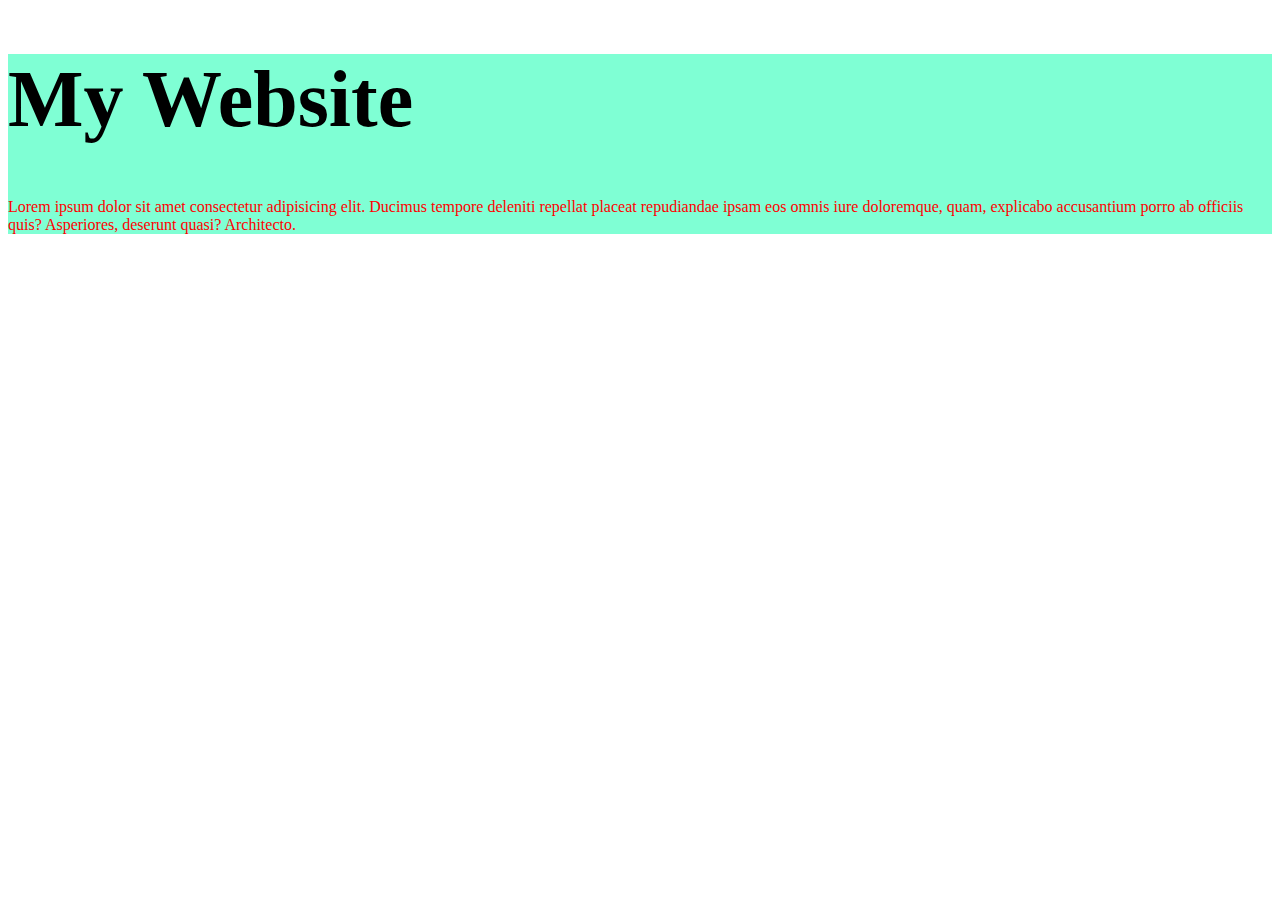
<file: index.html>
<!DOCTYPE html>
<html>

<head>
    <meta charset="utf-8">
    <meta http-equiv="X-UA-Compatible" content="IE=edge">
    <title></title>
    <meta name="description" content="">
    <meta name="viewport" content="width=device-width, initial-scale=1">
    <link rel="stylesheet" href="css/main.css">
</head>

<body>
    <header>
        <h1>My Website</h1>
        <p>Lorem ipsum dolor sit amet consectetur adipisicing elit. Ducimus tempore deleniti repellat placeat
            repudiandae ipsam eos omnis iure doloremque, quam, explicabo accusantium porro ab officiis quis? Asperiores,
            deserunt quasi? Architecto.</p>
    </header>
    <script src="" async defer></script>
</body>

</html>
</file>
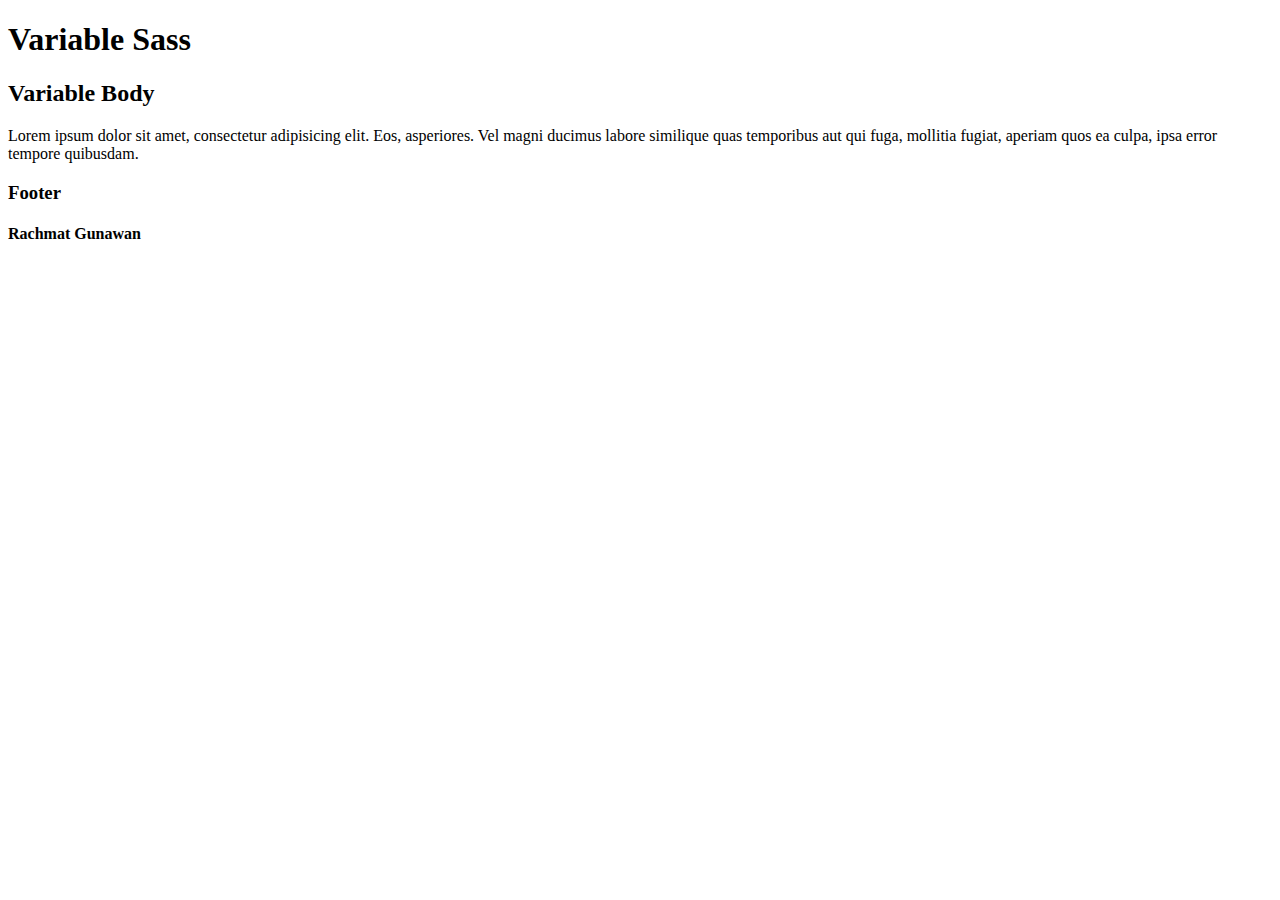
<file: comment.html>
<!DOCTYPE html>

<html>

<head>
    <meta charset="utf-8">
    <meta http-equiv="X-UA-Compatible" content="IE=edge">
    <title>Variable</title>
    <meta name="description" content="">
    <meta name="viewport" content="width=device-width, initial-scale=1">
    <link rel="stylesheet" href="css/comment.css">
</head>

<body>
    <div class="container">
        <div class="header">
            <h1>Variable Sass</h1>
        </div>
        <h2>Variable Body</h2>
        <p>
            Lorem ipsum dolor sit amet, consectetur adipisicing elit. Eos, asperiores. Vel magni ducimus labore
            similique quas temporibus aut qui fuga, mollitia fugiat, aperiam quos ea culpa, ipsa error tempore
            quibusdam.
        </p>
        <h3>Footer</h3>
        <h4>Rachmat Gunawan</h4>
    </div>


</body>

</html>
</file>
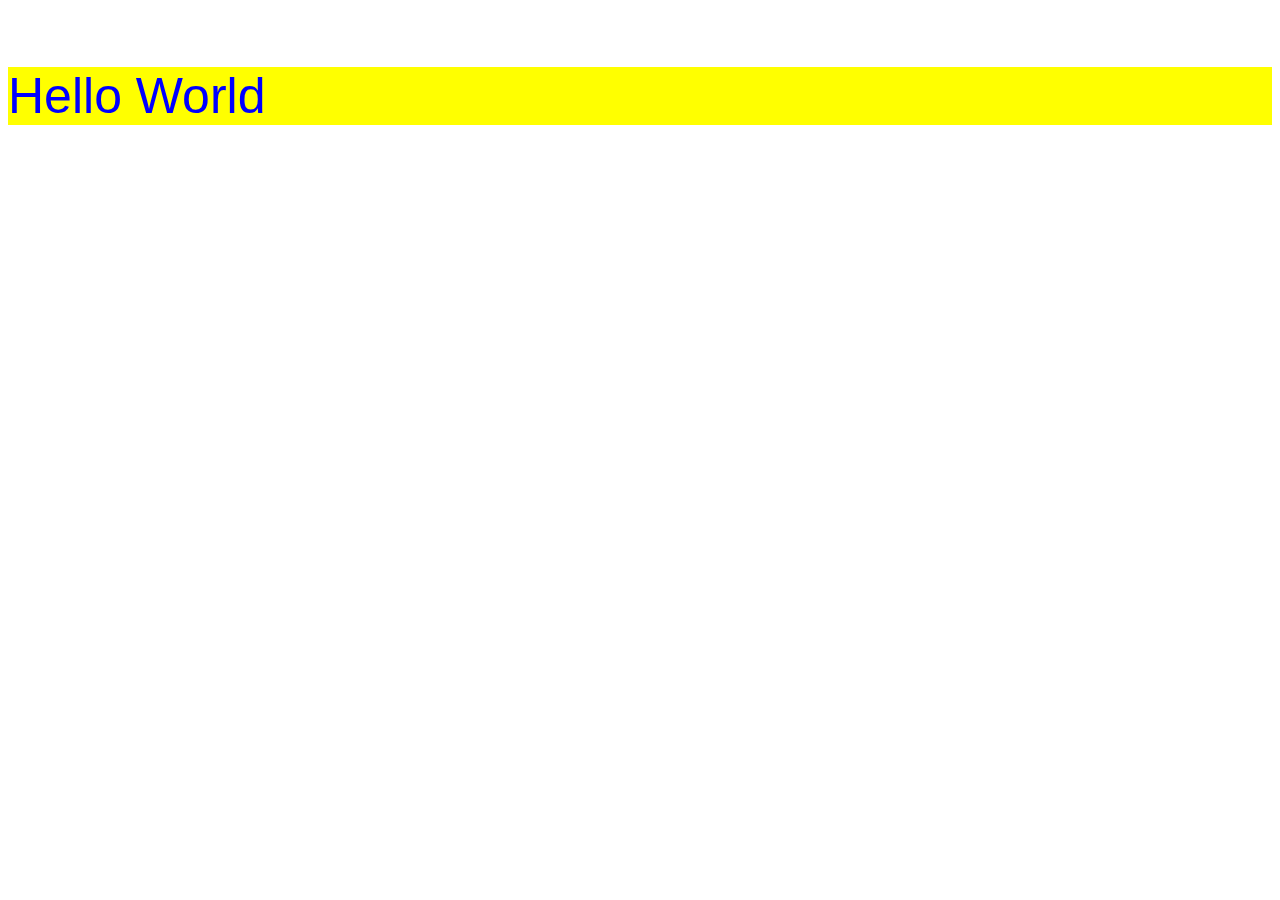
<file: hello_world.html>
<!DOCTYPE html>
<html>

<head>
    <meta charset="utf-8">
    <meta http-equiv="X-UA-Compatible" content="IE=edge">
    <title></title>
    <meta name="description" content="">
    <meta name="viewport" content="width=device-width, initial-scale=1">
    <link rel="stylesheet" href="css/hello.css">
</head>

<body>
    <header>
        <h1></h1>Hello World</h1>
    </header>
    <script src="" async defer></script>
</body>

</html>
</file>
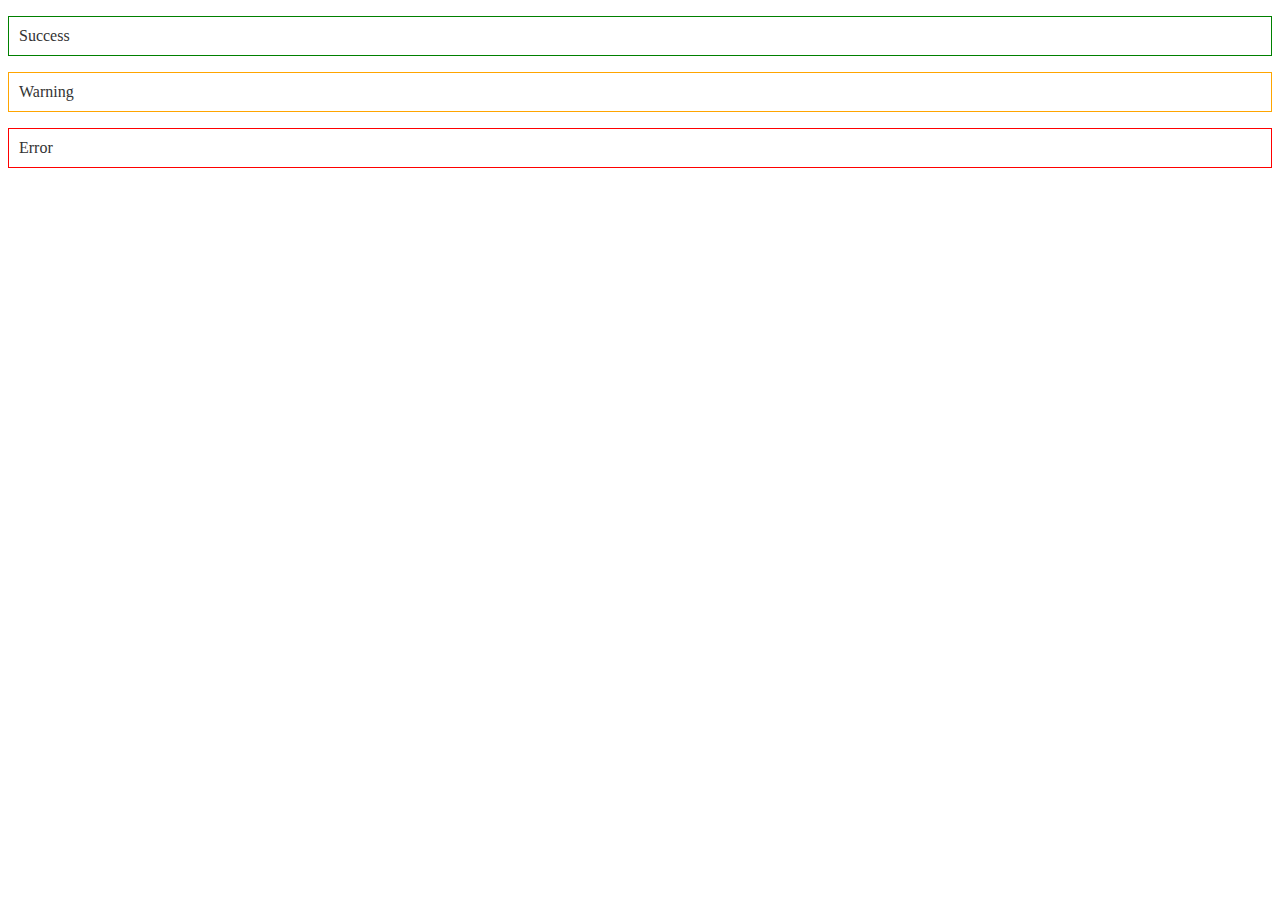
<file: inheritance.html>
<!DOCTYPE html>

<html>

<head>
    <meta charset="utf-8">
    <meta http-equiv="X-UA-Compatible" content="IE=edge">
    <title>Inheritance</title>
    <meta name="description" content="">
    <meta name="viewport" content="width=device-width, initial-scale=1">
    <link rel="stylesheet" href="css/inheritance.css">
</head>

<body>
    <div class="container">
        <div class="message success">Success</div>
        <div class="message warning">Warning</div>
        <div class="message error">Error</div>
    </div>


</body>

</html>
</file>
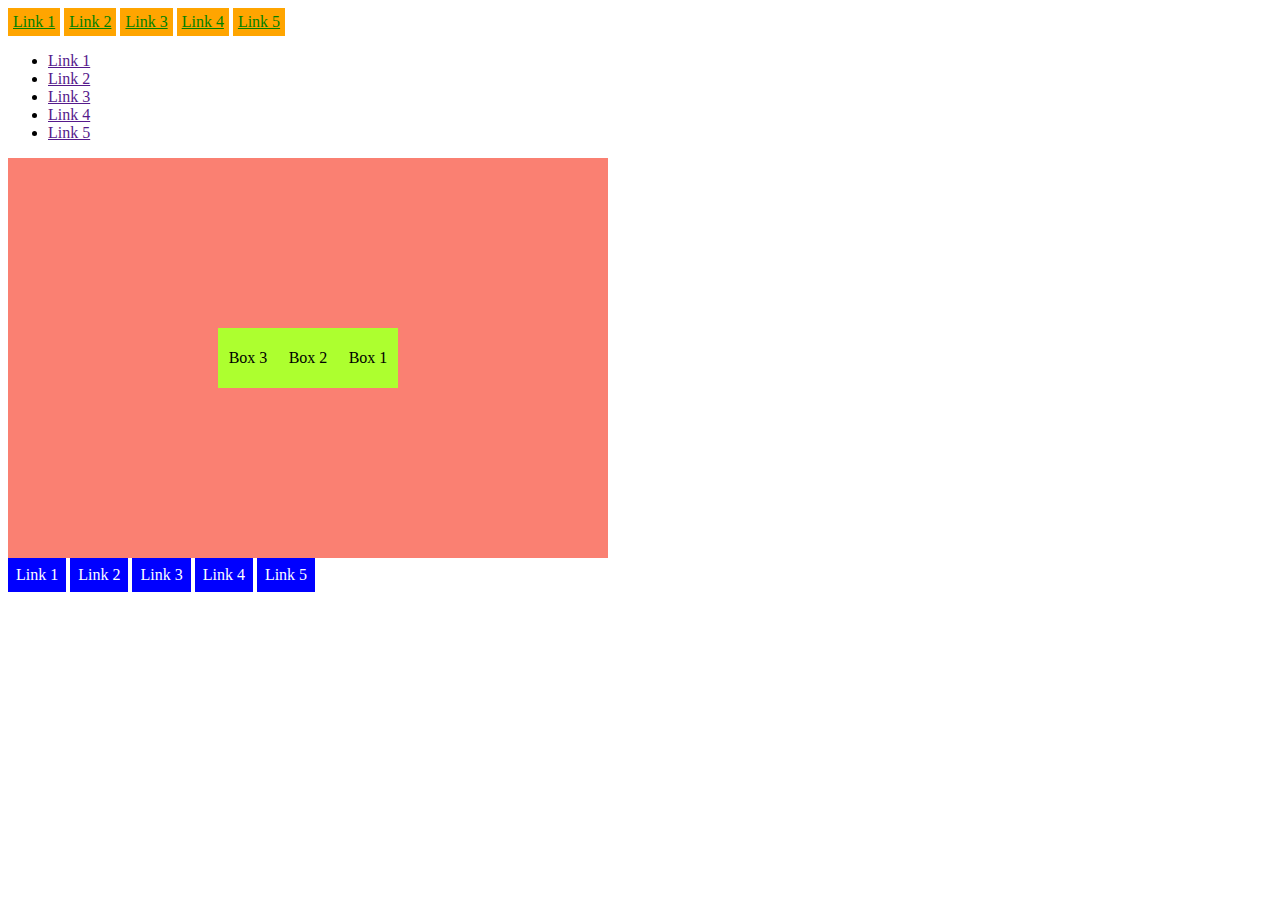
<file: mixin.html>
<!DOCTYPE html>
<html>

<head>
    <meta charset="utf-8">
    <meta http-equiv="X-UA-Compatible" content="IE=edge">
    <title></title>
    <meta name="description" content="">
    <meta name="viewport" content="width=device-width, initial-scale=1">
    <link rel="stylesheet" href="css/mixin.css">
</head>

<body>
    <div class="header">
        <ul>
            <li><a href="">Link 1</a></li>
            <li><a href="">Link 2</a></li>
            <li><a href="">Link 3</a></li>
            <li><a href="">Link 4</a></li>
            <li><a href="">Link 5</a></li>
        </ul>
    </div>
    <div class="main">
        <ul>
            <li><a href="">Link 1</a></li>
            <li><a href="">Link 2</a></li>
            <li><a href="">Link 3</a></li>
            <li><a href="">Link 4</a></li>
            <li><a href="">Link 5</a></li>
        </ul>
        <div class="container">
            <div class="box">Box 1</div>
            <div class="box">Box 2</div>
            <div class="box">Box 3</div>
        </div>

    </div>
    <div class="footer">
        <ul>
            <li><a href="">Link 1</a></li>
            <li><a href="">Link 2</a></li>
            <li><a href="">Link 3</a></li>
            <li><a href="">Link 4</a></li>
            <li><a href="">Link 5</a></li>
        </ul>
    </div>

</body>

</html>
</file>
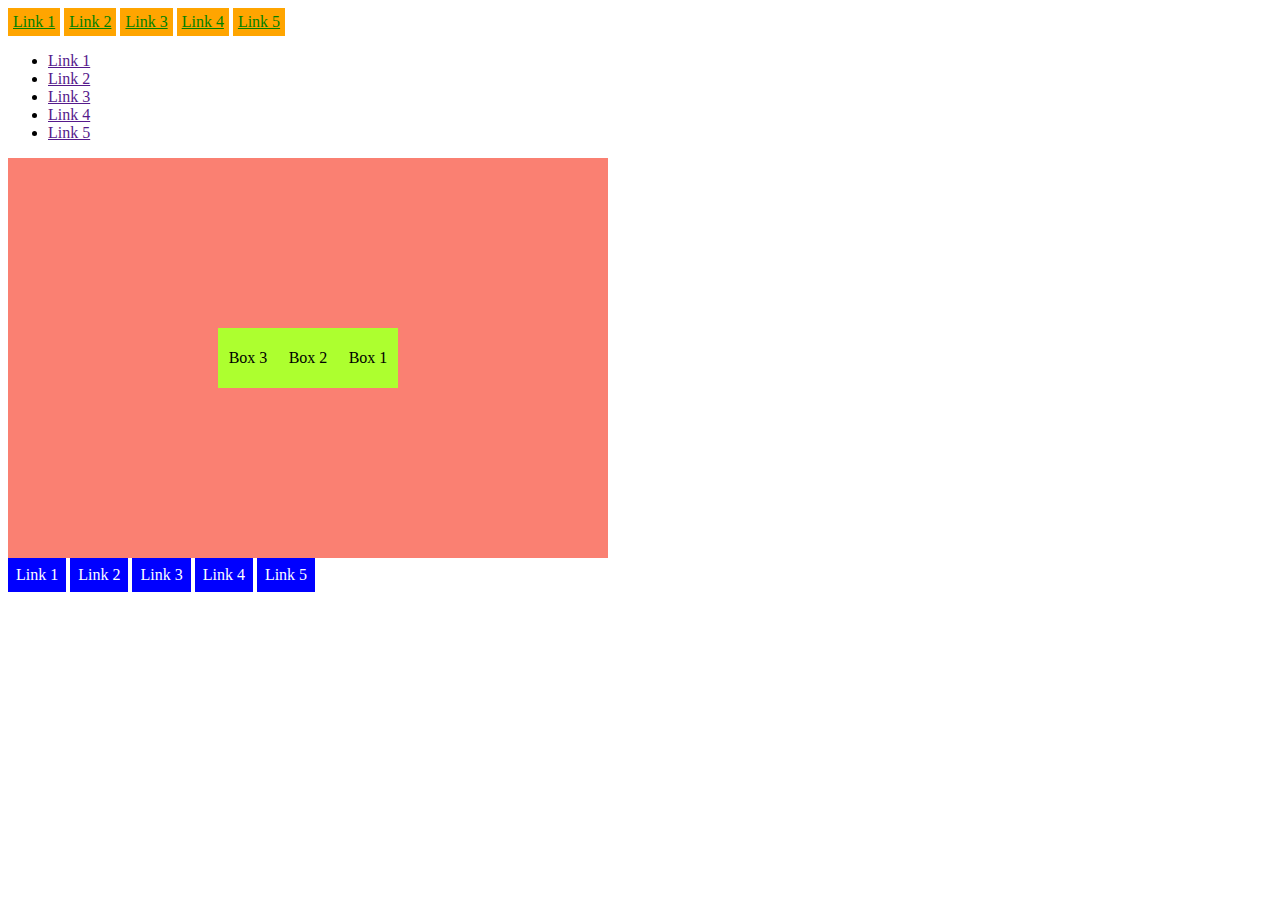
<file: modules.html>
<!DOCTYPE html>
<html>

<head>
    <meta charset="utf-8">
    <meta http-equiv="X-UA-Compatible" content="IE=edge">
    <title>Modules</title>
    <meta name="description" content="">
    <meta name="viewport" content="width=device-width, initial-scale=1">
    <link rel="stylesheet" href="css/modules.css">
</head>

<body>
    <div class="header">
        <ul>
            <li><a href="">Link 1</a></li>
            <li><a href="">Link 2</a></li>
            <li><a href="">Link 3</a></li>
            <li><a href="">Link 4</a></li>
            <li><a href="">Link 5</a></li>
        </ul>
    </div>
    <div class="main">
        <ul>
            <li><a href="">Link 1</a></li>
            <li><a href="">Link 2</a></li>
            <li><a href="">Link 3</a></li>
            <li><a href="">Link 4</a></li>
            <li><a href="">Link 5</a></li>
        </ul>
        <div class="container">
            <div class="box">Box 1</div>
            <div class="box">Box 2</div>
            <div class="box">Box 3</div>
        </div>

    </div>
    <div class="footer">
        <ul>
            <li><a href="">Link 1</a></li>
            <li><a href="">Link 2</a></li>
            <li><a href="">Link 3</a></li>
            <li><a href="">Link 4</a></li>
            <li><a href="">Link 5</a></li>
        </ul>
    </div>

</body>

</html>
</file>
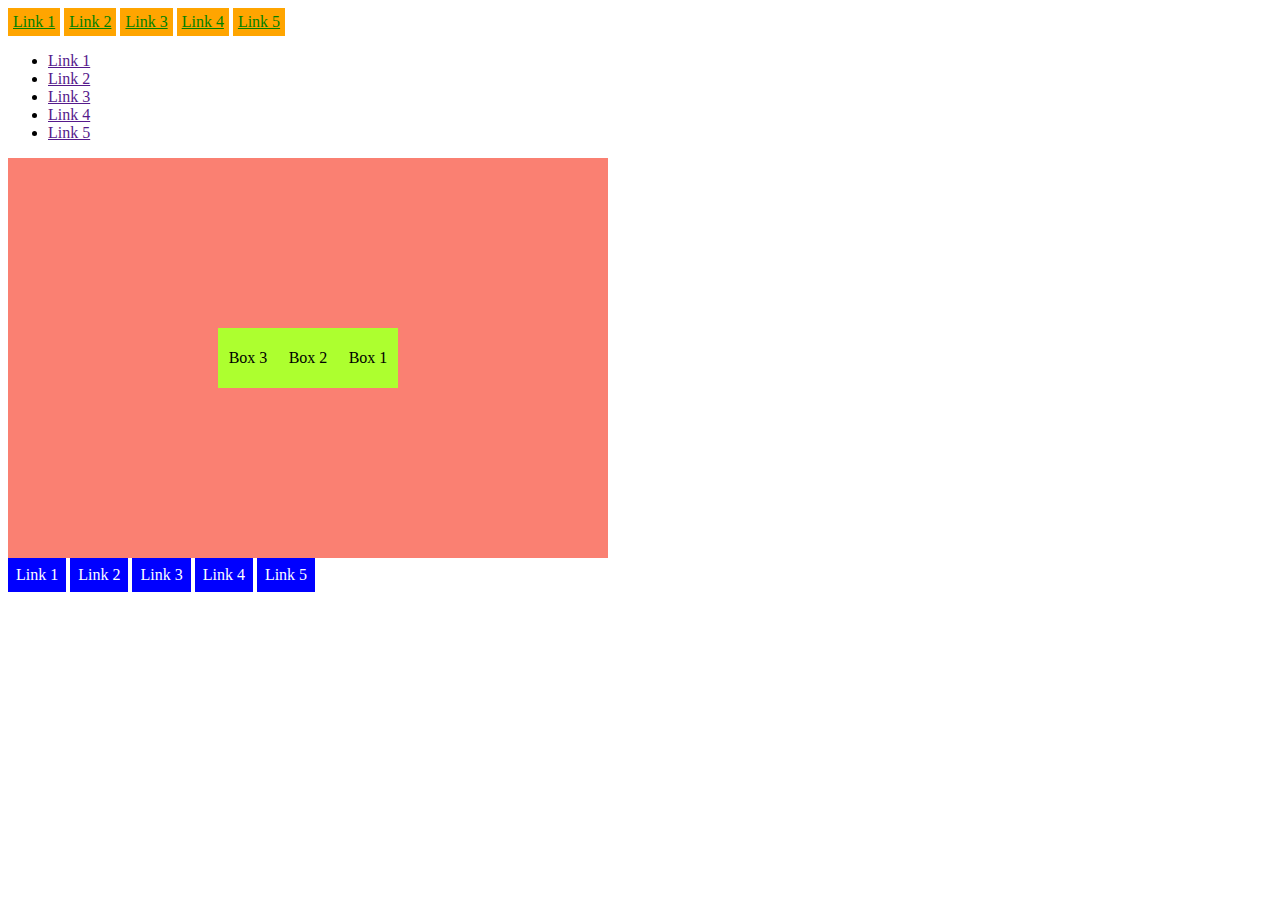
<file: modules1.html>
<!DOCTYPE html>
<html>

<head>
    <meta charset="utf-8">
    <meta http-equiv="X-UA-Compatible" content="IE=edge">
    <title>Modules 1</title>
    <meta name="description" content="">
    <meta name="viewport" content="width=device-width, initial-scale=1">
    <link rel="stylesheet" href="css/modules1.css">
</head>

<body>
    <div class="header">
        <ul>
            <li><a href="">Link 1</a></li>
            <li><a href="">Link 2</a></li>
            <li><a href="">Link 3</a></li>
            <li><a href="">Link 4</a></li>
            <li><a href="">Link 5</a></li>
        </ul>
    </div>
    <div class="main">
        <ul>
            <li><a href="">Link 1</a></li>
            <li><a href="">Link 2</a></li>
            <li><a href="">Link 3</a></li>
            <li><a href="">Link 4</a></li>
            <li><a href="">Link 5</a></li>
        </ul>
        <div class="container">
            <div class="box">Box 1</div>
            <div class="box">Box 2</div>
            <div class="box">Box 3</div>
        </div>

    </div>
    <div class="footer">
        <ul>
            <li><a href="">Link 1</a></li>
            <li><a href="">Link 2</a></li>
            <li><a href="">Link 3</a></li>
            <li><a href="">Link 4</a></li>
            <li><a href="">Link 5</a></li>
        </ul>
    </div>

</body>

</html>
</file>
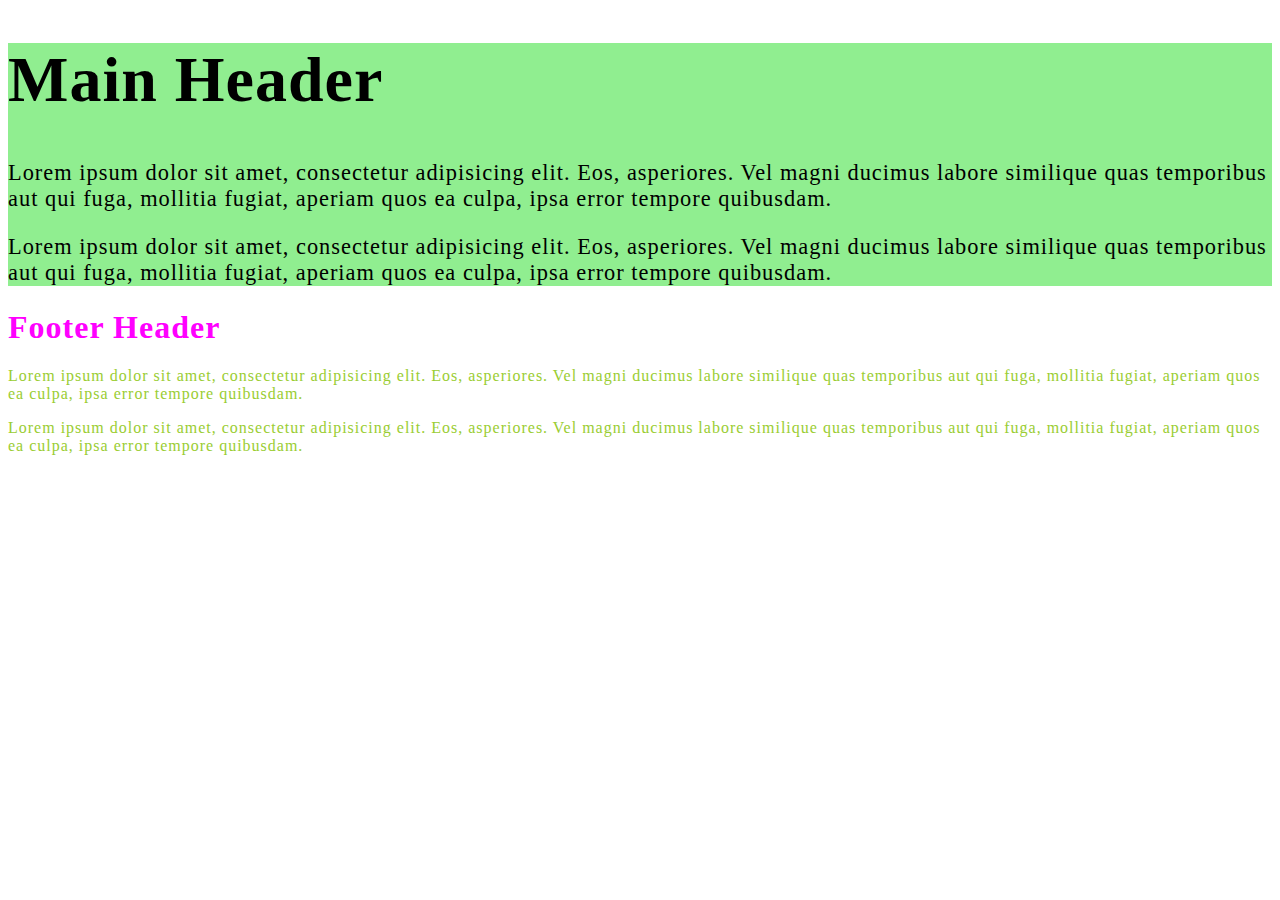
<file: nested.html>
<!DOCTYPE html>
<!--[if lt IE 7]>      <html class="no-js lt-ie9 lt-ie8 lt-ie7"> <![endif]-->
<!--[if IE 7]>         <html class="no-js lt-ie9 lt-ie8"> <![endif]-->
<!--[if IE 8]>         <html class="no-js lt-ie9"> <![endif]-->
<!--[if gt IE 8]>      <html class="no-js"> <!--<![endif]-->
<html>

<head>
    <meta charset="utf-8">
    <meta http-equiv="X-UA-Compatible" content="IE=edge">
    <title>Nested</title>
    <meta name="description" content="">
    <meta name="viewport" content="width=device-width, initial-scale=1">
    <link rel="stylesheet" href="css/nested.css">
</head>

<body>
    <div class="container">
        <section class="main">
            <div class="main-heading">
                <h1>Main Header</h1>
            </div>
            <div class="main-paragraph">
                <p>
                    Lorem ipsum dolor sit amet, consectetur adipisicing elit. Eos, asperiores. Vel magni ducimus labore
                    similique quas temporibus aut qui fuga, mollitia fugiat, aperiam quos ea culpa, ipsa error tempore
                    quibusdam.
                </p>
                <p>
                    Lorem ipsum dolor sit amet, consectetur adipisicing elit. Eos, asperiores. Vel magni ducimus labore
                    similique quas temporibus aut qui fuga, mollitia fugiat, aperiam quos ea culpa, ipsa error tempore
                    quibusdam.
                </p>
            </div>
        </section>
        <footer class="footer">
            <div class="footer-heading">
                <h1>Footer Header</h1>
            </div>
            <div class="footer-paragraph">
                <p>
                    Lorem ipsum dolor sit amet, consectetur adipisicing elit. Eos, asperiores. Vel magni ducimus labore
                    similique quas temporibus aut qui fuga, mollitia fugiat, aperiam quos ea culpa, ipsa error tempore
                    quibusdam.
                </p>
                <p>
                    Lorem ipsum dolor sit amet, consectetur adipisicing elit. Eos, asperiores. Vel magni ducimus labore
                    similique quas temporibus aut qui fuga, mollitia fugiat, aperiam quos ea culpa, ipsa error tempore
                    quibusdam.
                </p>
            </div>
        </footer>
    </div>


</body>

</html>
</file>
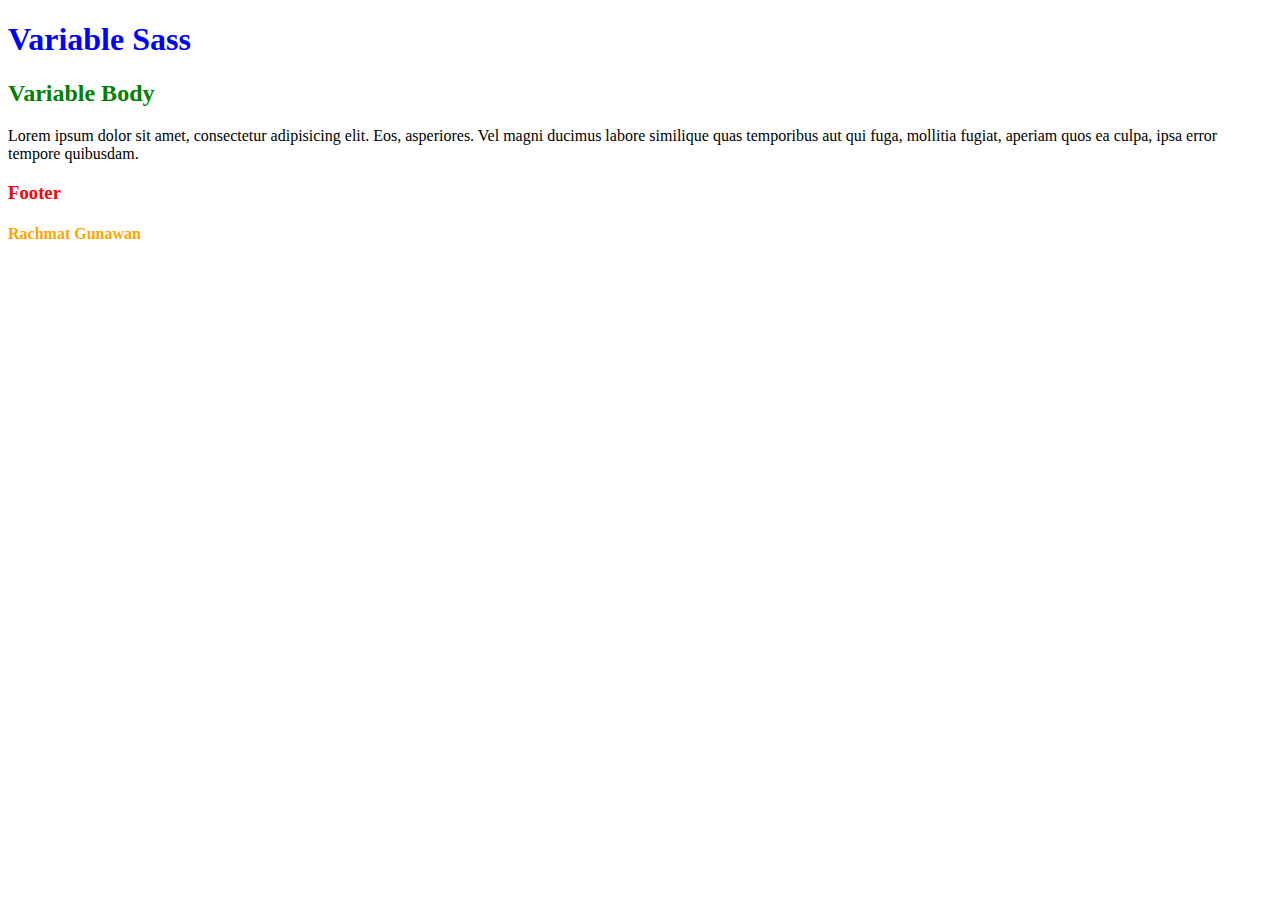
<file: variable.html>
<!DOCTYPE html>
<!--[if lt IE 7]>      <html class="no-js lt-ie9 lt-ie8 lt-ie7"> <![endif]-->
<!--[if IE 7]>         <html class="no-js lt-ie9 lt-ie8"> <![endif]-->
<!--[if IE 8]>         <html class="no-js lt-ie9"> <![endif]-->
<!--[if gt IE 8]>      <html class="no-js"> <!--<![endif]-->
<html>

<head>
    <meta charset="utf-8">
    <meta http-equiv="X-UA-Compatible" content="IE=edge">
    <title>Variable</title>
    <meta name="description" content="">
    <meta name="viewport" content="width=device-width, initial-scale=1">
    <link rel="stylesheet" href="css/variable.css">
</head>

<body>
    <div class="container">
        <div class="header">
            <h1>Variable Sass</h1>
        </div>
        <h2>Variable Body</h2>
        <p>
            Lorem ipsum dolor sit amet, consectetur adipisicing elit. Eos, asperiores. Vel magni ducimus labore
            similique quas temporibus aut qui fuga, mollitia fugiat, aperiam quos ea culpa, ipsa error tempore
            quibusdam.
        </p>
        <h3>Footer</h3>
        <h4>Rachmat Gunawan</h4>
    </div>


</body>

</html>
</file>
<file: css/main.css>
header {
  background-color: aquamarine;
}

header h1 {
  font-size: 5rem;
}

header p {
  color: red;
}
/*# sourceMappingURL=main.css.map */
</file>
<file: css/comment.css>
/* 
Basic


:root {
    --primary-color : lightblue;
    --secondary-color :green;
    --text-color :red;

}

body{
    background-color: var(--primary-color) ;
}
h1{
    color : var(--text-color)
}
*/
/*
$color: (
    'danger' : red,
    'success' : green,
    'warning' : orange
);

body {
    $background-color2 : lightyellow;
    $background-color: $background-color2;
    $background-color3 : red !global; 

}

h1{
    color: $text-color;
}
h2{
    color: $background-color2 ;
}

h3{
    color: $background-color3;
}

h4{
    color : map-get($color , 'warning' )
}
*/
/*# sourceMappingURL=comment.css.map */
</file>
<file: css/hello.css>
header {
  background-color: yellow;
  font-family: "Franklin Gothic Medium", "Arial Narrow", Arial, sans-serif;
  font-size: 50px;
  color: blue;
}
/*# sourceMappingURL=hello.css.map */
</file>
<file: css/inheritance.css>
.message, .success, .error, .warning {
  border: 1px solid #ccc;
  padding: 10px;
  margin: 1rem 0;
  color: #333;
}

.success {
  border-color: green;
}

.error {
  border-color: red;
}

.warning {
  border-color: orange;
}
/*# sourceMappingURL=inheritance.css.map */
</file>
<file: css/mixin.css>
.header ul {
  margin: 0;
  padding: 0;
  list-style: none;
}

.header ul li {
  display: inline-block;
}

.header ul li {
  background-color: orange;
  padding: 5px;
}

.header ul li a {
  color: green;
}

.footer ul {
  margin: 0;
  padding: 0;
  list-style: none;
}

.footer ul li {
  display: inline-block;
}

.footer ul li {
  padding: 0.5em;
  background-color: blue;
}

.footer ul li a {
  color: white;
  text-decoration: none;
}

.container {
  display: flex;
  justify-content: center;
  align-items: center;
  justify-self: space-around;
  flex-direction: row-reverse;
  width: 600px;
  height: 400px;
  background-color: salmon;
}

.container .box {
  width: 60px;
  height: 60px;
  background-color: greenyellow;
  text-align: center;
  line-height: 60px;
}
/*# sourceMappingURL=mixin.css.map */
</file>
<file: css/modules.css>
.header ul {
  margin: 0;
  padding: 0;
  list-style: none;
}

.header ul li {
  display: inline-block;
}

.header ul li {
  background-color: orange;
  padding: 5px;
}

.header ul li a {
  color: green;
}

.container {
  display: flex;
  justify-content: center;
  align-items: center;
  justify-self: space-around;
  flex-direction: row-reverse;
  width: 600px;
  height: 400px;
  background-color: salmon;
}

.container .box {
  width: 60px;
  height: 60px;
  background-color: greenyellow;
  text-align: center;
  line-height: 60px;
}

.footer ul {
  margin: 0;
  padding: 0;
  list-style: none;
}

.footer ul li {
  display: inline-block;
}

.footer ul li {
  padding: 0.5em;
  background-color: blue;
}

.footer ul li a {
  color: white;
  text-decoration: none;
}
/*# sourceMappingURL=modules.css.map */
</file>
<file: css/modules1.css>
.header ul {
  margin: 0;
  padding: 0;
  list-style: none;
}

.header ul li {
  display: inline-block;
}

.header ul li {
  background-color: orange;
  padding: 5px;
}

.header ul li a {
  color: green;
}

.container {
  display: flex;
  justify-content: center;
  align-items: center;
  justify-self: space-around;
  flex-direction: row-reverse;
  width: 600px;
  height: 400px;
  background-color: salmon;
}

.container .box {
  width: 60px;
  height: 60px;
  background-color: greenyellow;
  text-align: center;
  line-height: 60px;
}

.footer ul {
  margin: 0;
  padding: 0;
  list-style: none;
}

.footer ul li {
  display: inline-block;
}

.footer ul li {
  padding: 0.5em;
  background-color: blue;
}

.footer ul li a {
  color: white;
  text-decoration: none;
}
/*# sourceMappingURL=modules1.css.map */
</file>
<file: css/nested.css>
.main {
  background-color: lightcoral;
}

.main .main-heading {
  font-size: 2em;
}

.main .main-paragraph {
  font-size: 1.4em;
}

.main h1, .main p, footer h1, footer p {
  letter-spacing: 1px;
}

.container .main {
  background-color: lightgreen;
}

.main .main-heading {
  font-family: Georgia, 'Times New Roman', Times, serif;
}

.main:hover {
  background-color: lime;
}

.footer .footer-heading {
  color: magenta;
}

.footer .footer-paragraph {
  color: yellowgreen;
}
/*# sourceMappingURL=nested.css.map */
</file>
<file: css/variable.css>
/* 
Basic


:root {
    --primary-color : lightblue;
    --secondary-color :green;
    --text-color :red;

}

body{
    background-color: var(--primary-color) ;
}
h1{
    color : var(--text-color)
}
*/
h1 {
  color: blue;
}

h2 {
  color: green;
}

h3 {
  color: red;
}

h4 {
  color: orange;
}
/*# sourceMappingURL=variable.css.map */
</file>
